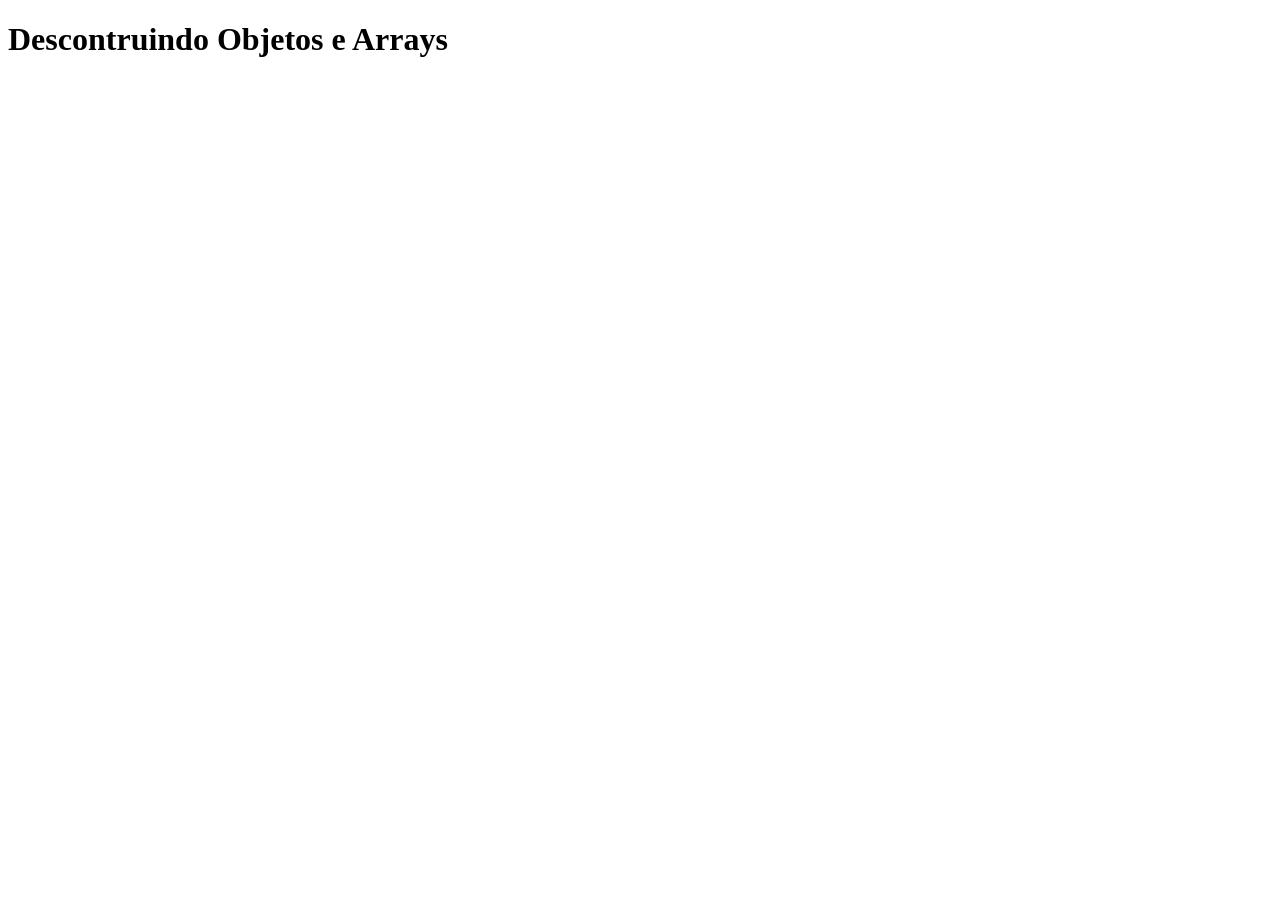
<file: Aulas/JavaScript/ES6+/desconstruindo/index.html>
<!DOCTYPE html>
<html lang="pt-br">
<head>
    <meta charset="UTF-8">
    <meta name="viewport" content="width=device-width, initial-scale=1.0">
    <title>Descontruindo+</title>
</head>
<body>
    <h1>Descontruindo Objetos e Arrays</h1>
    <script src="script.js"></script>
</body>
</html>
</file>
